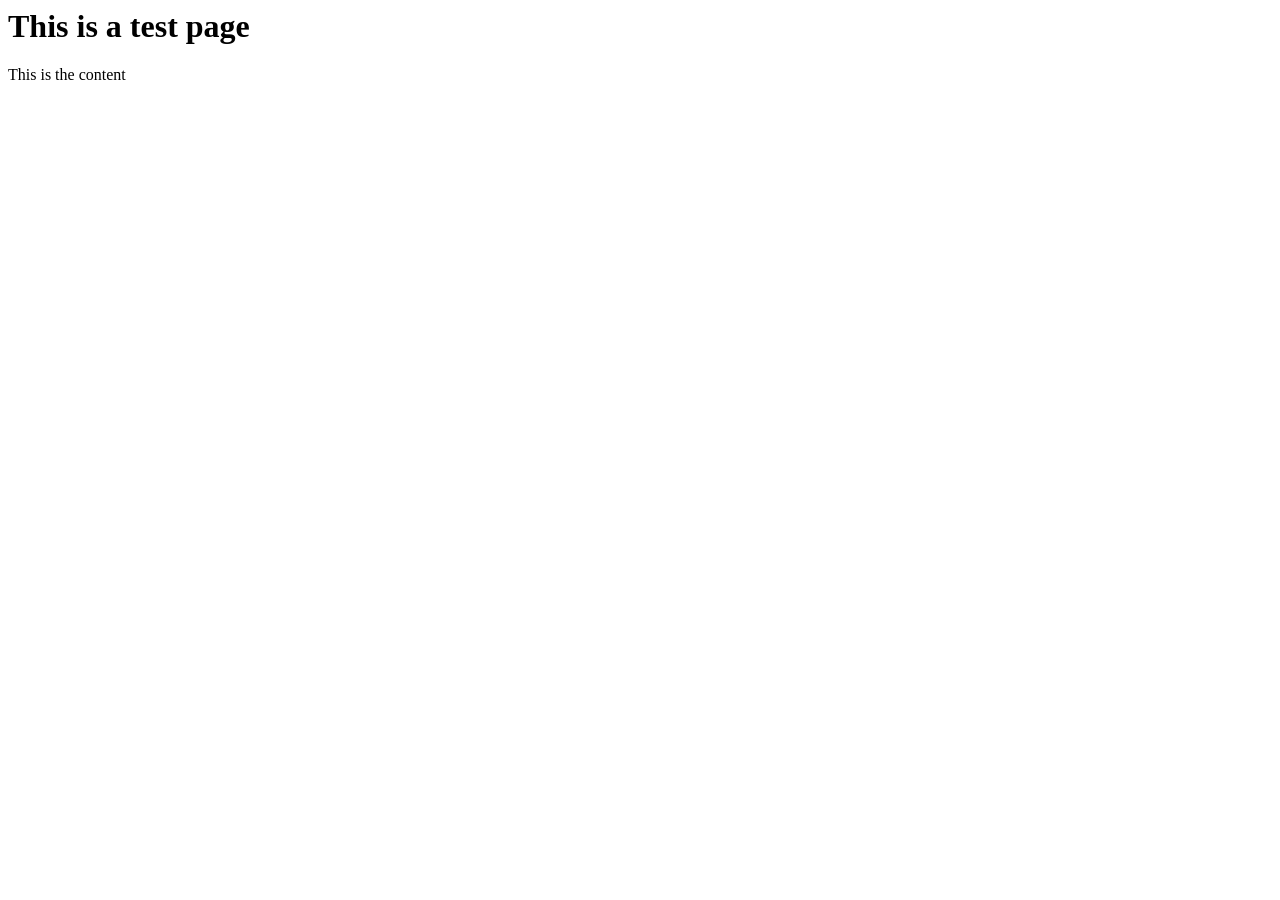
<file: index.html>
<html lang="en">
  <head>
    <meta charset="UTF-8" />
    <meta name="viewport" content="width=device-width, initial-scale=1.0" />
    <title>Document</title>
  </head>
  <body>
    <h1>This is a test page</h1>
    <div class="content clickable">Click Here!</div>
    <div class="container"></div>

    <script src="app.js"></script>
  </body>
</html>
</file>
